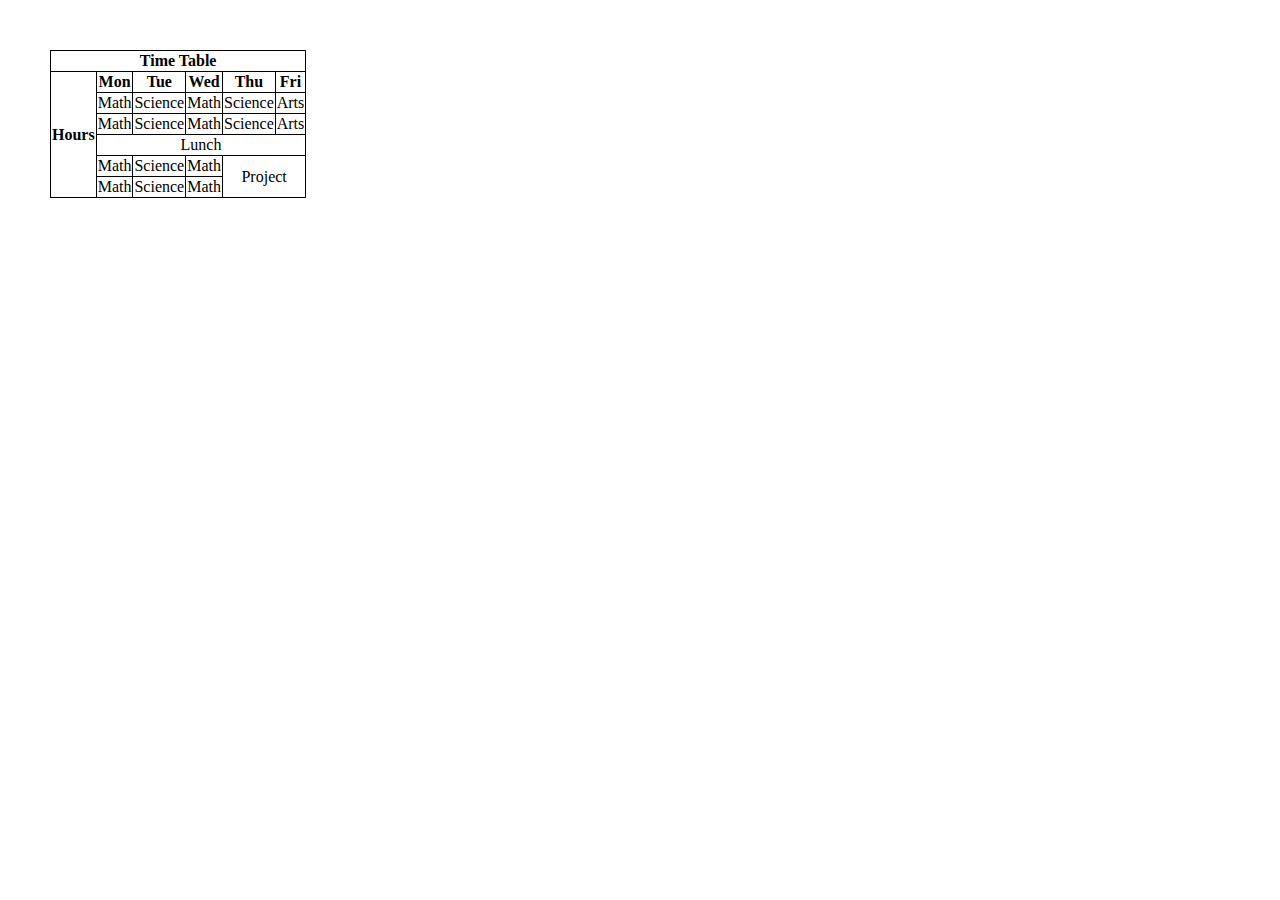
<file: Task3/Problem 1/index.html>
<!DOCTYPE html>
<html lang="en">
<head>
    <meta charset="UTF-8">
    <meta http-equiv="X-UA-Compatible" content="IE=edge">
    <meta name="viewport" content="width=device-width, initial-scale=1.0">
    <title>Time Table</title>
    <link rel="stylesheet" href="style.css">
</head>
<body>
    <table>
        <tr>
            <th colspan="7">Time Table</th>
        <tr>
            <th rowspan="6">Hours</th>
            <th>Mon</th>
            <th>Tue</th>
            <th>Wed</th>
            <th>Thu</th>
            <th>Fri</th>
        </tr>
        <tr>
            <td>Math</td>
            <td>Science</td>
            <td>Math</td>
            <td>Science</td>
            <td>Arts</td>
        </tr>
        <tr>
            <td>Math</td>
            <td>Science</td>
            <td>Math</td>
            <td>Science</td>
            <td>Arts</td>
        </tr>
        <tr>
            <td colspan="6">Lunch</td>
        </tr>
        <tr>
            <td>Math</td>
            <td>Science</td>
            <td>Math</td>
            <td colspan="2" rowspan="2">Project</td>
        </tr>
        <tr>
            <td>Math</td>
            <td>Science</td>
            <td>Math</td>
        </tr>
    </table>
</body>
</html>
</file>
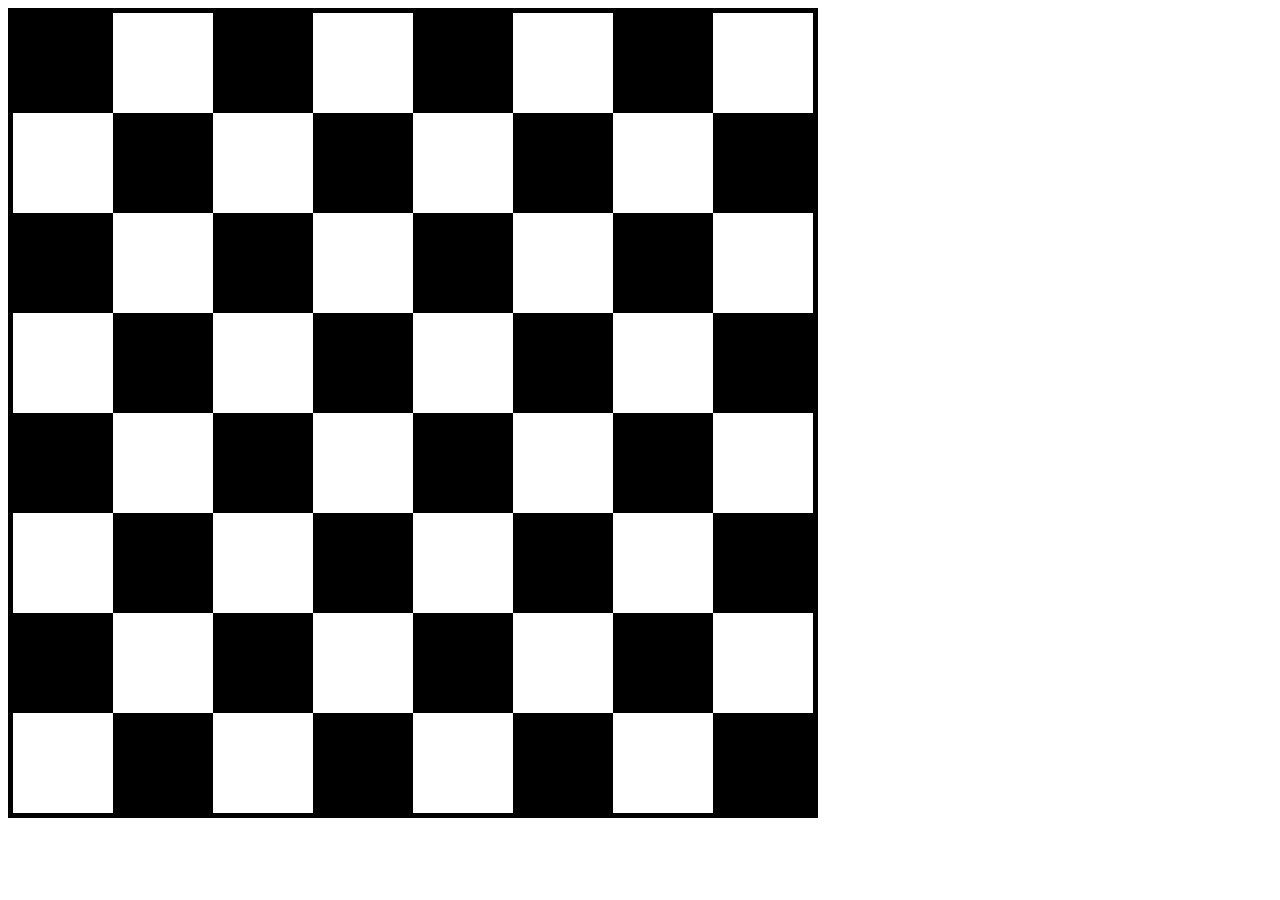
<file: Task3/Problem 2/index.html>
<!DOCTYPE html>
<html lang="en">
<head>
    <meta charset="UTF-8">
    <meta http-equiv="X-UA-Compatible" content="IE=edge">
    <meta name="viewport" content="width=device-width, initial-scale=1.0">
    <title>Chess Board</title>
    <link rel="stylesheet" href="style.css">
</head>
<body>
  <div class="container">
    <div class="white"></div>
    <div class="black"></div>
    <div class="white"></div>
    <div class="black"></div>
    <div class="white"></div>
    <div class="black"></div>
    <div class="white"></div>
    <div class="black"></div>
    <div class="black"></div>
    <div class="white"></div>
    <div class="black"></div>
    <div class="white"></div>
    <div class="black"></div>
    <div class="white"></div>
    <div class="black"></div>
    <div class="white"></div>
    <div class="white"></div>
    <div class="black"></div>
    <div class="white"></div>
    <div class="black"></div>
    <div class="white"></div>
    <div class="black"></div>
    <div class="white"></div>
    <div class="black"></div>
    <div class="black"></div>
    <div class="white"></div>
    <div class="black"></div>
    <div class="white"></div>
    <div class="black"></div>
    <div class="white"></div>
    <div class="black"></div>
    <div class="white"></div>
    <div class="white"></div>
    <div class="black"></div>
    <div class="white"></div>
    <div class="black"></div>
    <div class="white"></div>
    <div class="black"></div>
    <div class="white"></div>
    <div class="black"></div>
    <div class="black"></div>
    <div class="white"></div>
    <div class="black"></div>
    <div class="white"></div>
    <div class="black"></div>
    <div class="white"></div>
    <div class="black"></div>
    <div class="white"></div>
    <div class="white"></div>
    <div class="black"></div>
    <div class="white"></div>
    <div class="black"></div>
    <div class="white"></div>
    <div class="black"></div>
    <div class="white"></div>
    <div class="black"></div>
    <div class="black"></div>
    <div class="white"></div>
    <div class="black"></div>
    <div class="white"></div>
    <div class="black"></div>
    <div class="white"></div>
    <div class="black"></div>
    <div class="white"></div>
  </div>
</body>
</html>
</file>
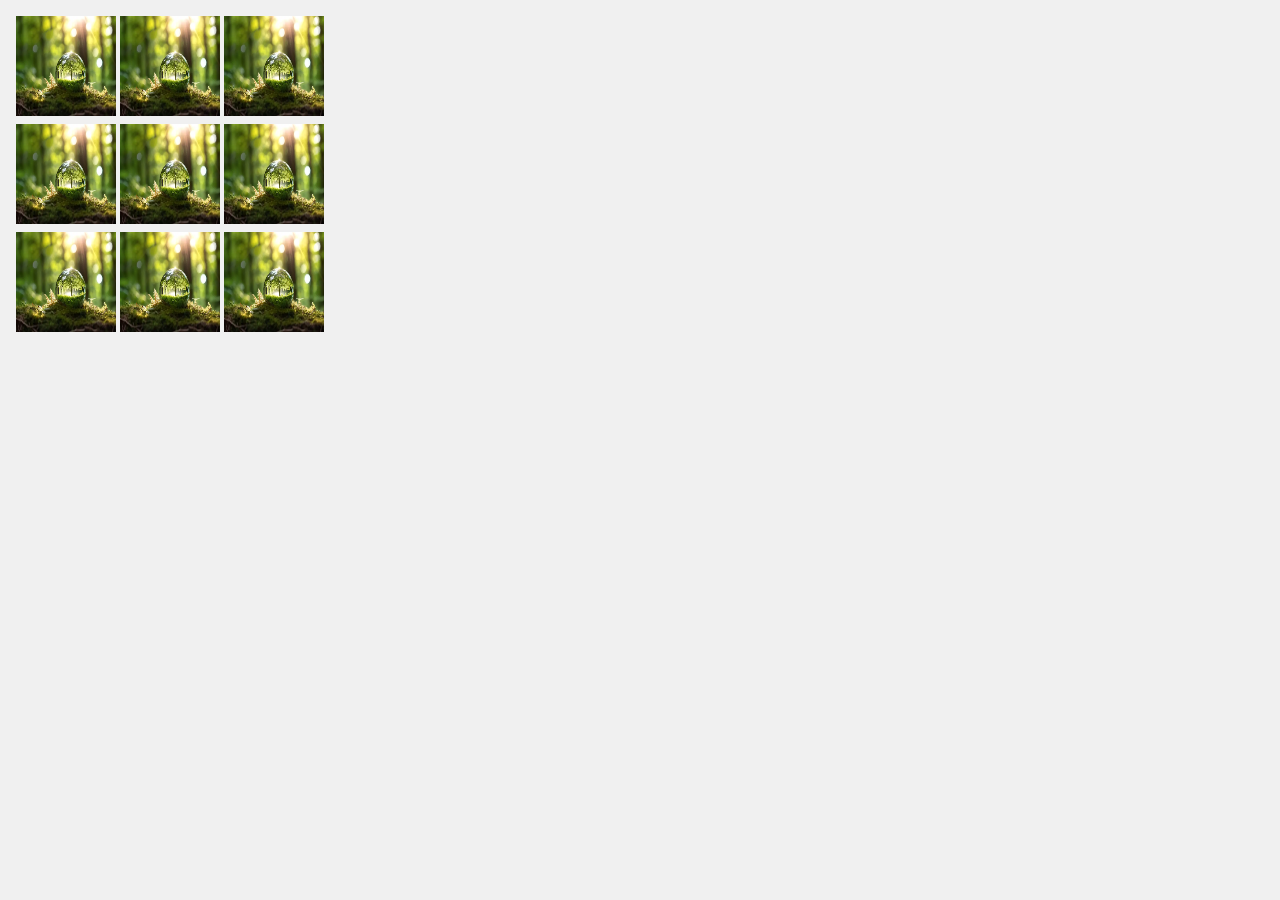
<file: Task3/Problem 3/index.html>
<!DOCTYPE html>
<html lang="en">
<head>
    <meta charset="UTF-8">
    <meta http-equiv="X-UA-Compatible" content="IE=edge">
    <meta name="viewport" content="width=device-width, initial-scale=1.0">
    <title>Photo Gallery</title>
    <link rel="stylesheet" href="style.css">
</head>
<body>
    <div class="row">
        <div class="column">
          <img src="img.jpg" width="100px" height="100px">
          <img src="img.jpg" width="100px" height="100px">
          <img src="img.jpg" width="100px" height="100px">
        </div>
    </div>
    <div class="row">
        <div class="column">
          <img src="img.jpg" width="100px" height="100px">
          <img src="img.jpg" width="100px" height="100px">
          <img src="img.jpg" width="100px" height="100px">
        </div>
    </div>
    <div class="row">
        <div class="column">
          <img src="img.jpg" width="100px" height="100px">
          <img src="img.jpg" width="100px" height="100px">
          <img src="img.jpg" width="100px" height="100px">
        </div>
    </div>
</body>
</html>
</file>
<file: Task3/Problem 1/style.css>
body{
    margin: 50px;
}
td,th{
    border: 1px solid;
}
table{
    border-collapse: collapse;
    text-align: center;
}
</file>
<file: Task3/Problem 2/style.css>
.container {
    border: 5px solid black;
    width: 800px;
    display: grid;
    grid-template-columns: 1fr 1fr 1fr 1fr 1fr 1fr 1fr 1fr;
    grid-template-rows: 1fr 1fr 1fr 1fr 1fr 1fr 1fr 1fr;
  }

  .white {
    height: 100px;
    width: 100px;
    background-color: black;
  }

  .black {
    height: 100px;
    width: 100px;
    background-color: white;
  }
</file>
<file: Task3/Problem 3/style.css>
.row {
    display: flex;
    flex-wrap: wrap;
    padding: 0 4px;
  }

  .column {
    flex: 50%;
    padding: 0 4px;
  }
  
  .column img {
    margin-top: 8px;
    vertical-align: middle;
  }
  body, html {
    background-color: #f0f0f0;
}
</file>
